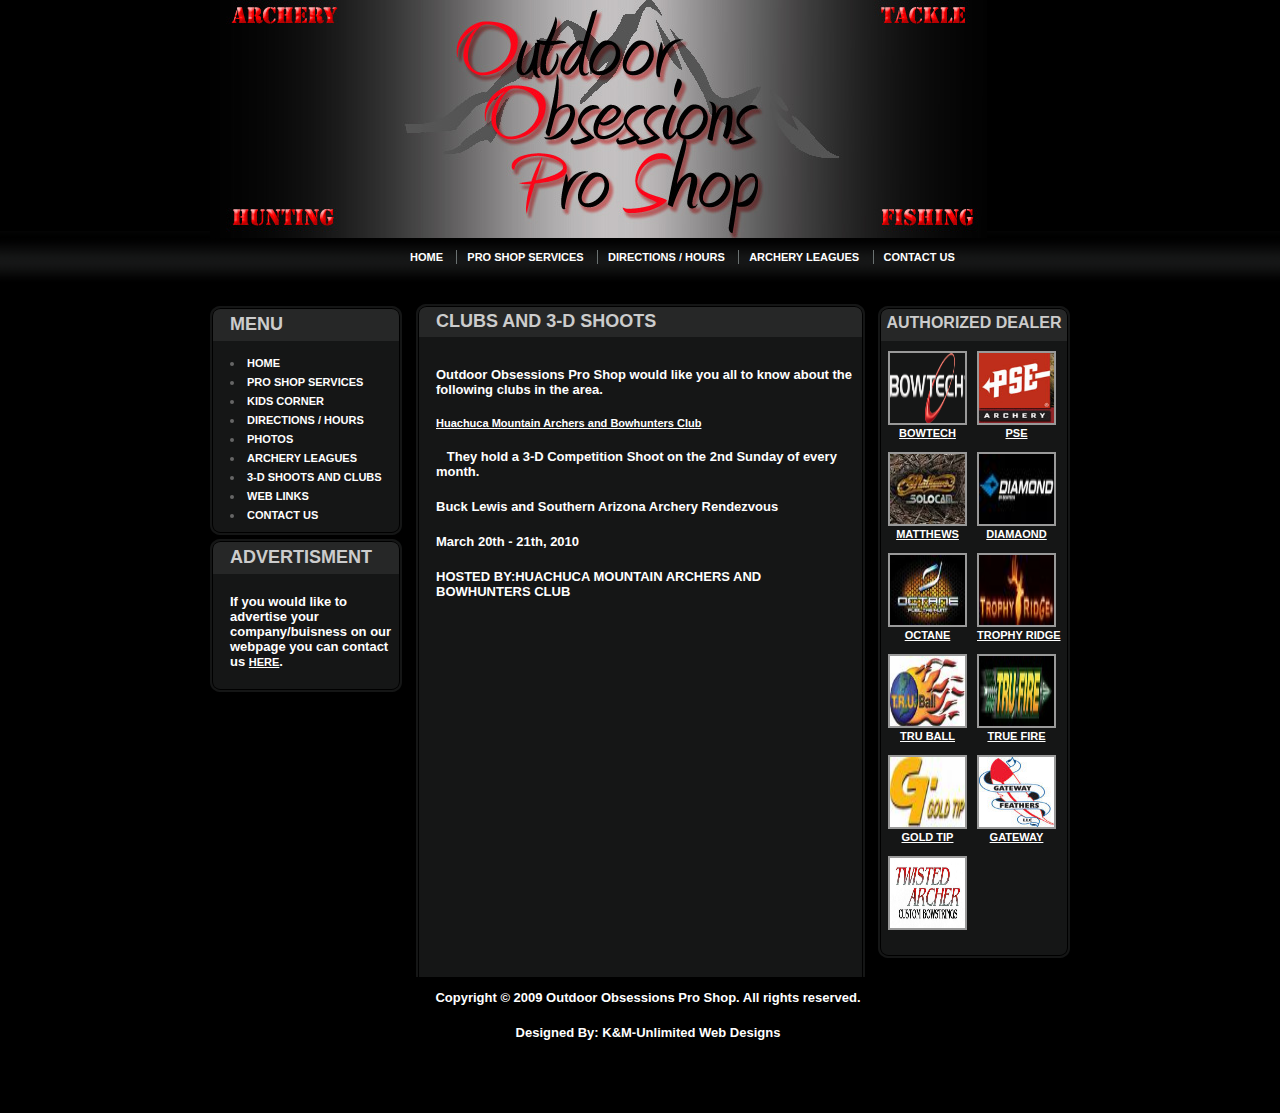
<file: 3dshoots.html>
<!DOCTYPE html PUBLIC "-//W3C//DTD XHTML 1.0 Transitional//EN" "http://www.w3.org/TR/xhtml1/DTD/xhtml1-transitional.dtd">

<html xmlns="http://www.w3.org/1999/xhtml">

<head>

<title>Outdoor Obsessions Pro Shop</title>

<link rel="shortcut icon" href="favicon.ico" />

<link type="image/gif" rel="icon" href="animated_favicon1.gif" />

<meta content="PSE, Bowtech, Matthews, Octane, Trophy Ridge, Bows, Sierra Vista, Arizona, AZ, Huachuca, Hunting, Fishing, Game Calls, Bait, Arrows, Feathers, Release Aids, Targets, Pro Shop, Pro Staff, Serving, Archery, 3D, Shoots, 3D Shoots, Sportman, Outdoors, " name="KEYWORDS" />

<meta content="Pro Shop for all Archery, Hunting, and Fishing needs." name="DESCRIPTION" />

<meta http-equiv="CONTENT-LANGUAGE" content="EN" />

<meta content="14 days" name="revisit-after" />

<meta content="http://websitesubmit.hypermart.net/" name="Generator" />

<meta content="all" name="robots" />

<meta content="Mathew McMillan" name="Author" />

<meta content="2009 copyright Outdoors Obsessions Pro Shop" name="Copyright" /><!-- MetaTags http://websitesubmit.hypermart.net/ --><!-- Pro Shop for all Archery, Hunting, and Fishing needs. -->

<meta http-equiv="Content-Type" content="text/html; charset=ISO-8859-1" />

<link type="text/css" rel="stylesheet" href="style.css" />

</head>

<body>

<div id="container">

<div id="header">

<ul>

<li><a href="index.html">Home</a> </li>

<li><a href="proshop.html">Pro Shop Services</a> </li>

<li><a href="directions.html">Directions / Hours</a> </li>

<li><a href="leagues.html">Archery Leagues</a> </li>

<li class="last"><a href="contact.html">Contact Us</a></li></ul></div>

<div id="content">

<div id="left">

<div class="menu">

<div class="menuheader">

<h3>Menu</h3></div>

<div class="menucontent">

<ul>

<li><a href="index.html">Home</a> </li>

<li><a href="proshop.html">Pro Shop Services</a> </li>

<li><a href="kidscorner.html">Kids Corner</a> </li>

<li><a href="directions.html">Directions / Hours</a> </li>

<li><a target="_blank" href="../../Gallery/">Photos</a> </li>

<li><a href="leagues.html">Archery Leagues</a> </li>

<li><a href="3dshoots.html">3-D Shoots and Clubs</a> </li>

<li><a href="weblinks.html">Web Links</a> </li>

<li><a href="contact.html">Contact Us</a></li></ul></div>

<div class="menufooter"></div></div>

<div class="menu">

<div class="menuheader">

<h3>Advertisment</h3></div>

<div class="menucontent">

<p>If you would like to advertise your company/buisness on our webpage you can&nbsp;contact us <a title="Email Advertisement" href="mailto:Webmaster@outdoorobsessions-proshop.com?subject=Advertisement&amp;body=I%20would%20like%20information%20on%20how%20to%20advertise%20my%20buisness%20on%20your%20website">HERE</a>.</p></div>

<div class="menufooter"></div></div></div>

<div id="right">

<div class="menu">

<div class="menuheader">

<h4>Authorized Dealer</h4></div>

<div class="menucontent">

<div class="member"><a target="_blank" href="http://www.bowtecharchery.com/"><img alt="member" src="images/bowtech.png" /></a> <span><a target="_blank" href="http://www.bowtecharchery.com/">Bowtech</a></span> </div>

<div class="member"><a target="_blank" href="http://www.pse-archery.com/"><img alt="member" src="images/pselogo.jpg" /></a> <span><a target="_blank" href="http://www.pse-archery.com/">PSE</a></span> </div>

<div class="member"><a target="_blank" href="http://mathewsinc.com/"><img alt="member" src="images/Matthews.jpg" /></a> <span><a target="_blank" href="http://mathewsinc.com/">Matthews</a></span> </div>

<div class="member"><a target="_blank" href="http://www.diamondarchery.com/"><img alt="member" src="images/diamond.jpg" /></a> <span><a target="_blank" href="http://www.diamondarchery.com/">Diamaond</a></span> </div>

<div class="member"><a target="_blank" href="http://www.fuelthehunt.com/"><img alt="member" src="images/octane.jpg" /></a> <span><a target="_blank" href="http://www.fuelthehunt.com/">Octane</a></span> </div>

<div class="member"><a target="_blank" href="http://www.trophyridge.com"><img alt="member" src="images/trophyridge.jpg" /></a> <span><a target="_blank" href="http://www.trophyridge.com">Trophy Ridge</a></span> </div>

<div class="member"><a target="_blank" href="http://www.truball.com/"><img alt="member" src="images/truball.jpg" /></a> <span><a target="_blank" href="http://www.truball.com/">Tru Ball</a></span> </div>

<div class="member"><a target="_blank" href="http://www.trufire.com/"><img alt="member" src="images/truefire.jpg" /></a> <span><a target="_blank" href="http://www.trufire.com/">True Fire</a></span> </div>

<div class="member"><a target="_blank" href="http://www.goldtip.com/"><img alt="member" src="images/goldtip.jpg" /></a> <span><a target="_blank" href="http://www.goldtip.com/">Gold Tip</a></span> </div>

<div class="member"><a target="_blank" href="http://www.gatewayfeathers.com/"><img alt="member" src="images/gatewayfeathers.jpg" /></a> <span><a target="_blank" href="http://www.gatewayfeathers.com/">Gateway</a></span> </div>

<div class="member"><img alt="member" src="images/twistedarcher.jpg" /></a> <span></span></div>

<div class="clear">
</div>
</div>

<div class="menufooter">
</div>
</div>
</div>

<div id="middle">

<div class="post">

<div class="postheader">

<h1>Clubs and 3-D Shoots</h1>
</div>

<div class="postcontent">

<p>Outdoor Obsessions Pro Shop&nbsp;would like you all to know about the following clubs in the area.</p>

<p><a title="Huachuca Mountain Archers and Bowhunters Club" target="_blank" href="http://www.huachuca-archers.com">Huachuca Mountain Archers and Bowhunters Club</a></p>

<p>&nbsp;&nbsp;&nbsp;They hold a 3-D Competition Shoot on the 2nd&nbsp;Sunday of every month.&nbsp;</p>

<p>Buck Lewis and Southern Arizona Archery Rendezvous</p>

<p>March 20th - 21th, 2010</p>

<p>HOSTED BY:HUACHUCA MOUNTAIN ARCHERS AND BOWHUNTERS CLUB </p>


</div>
</div>
</div>

<div id="footer">


<p>Copyright � 2009 Outdoor Obsessions Pro Shop. All rights reserved.</p>
<p>Designed By: K&amp;M-Unlimited Web&nbsp;Designs</p>
</div>
</div>
</div>

</body>

</html>
</file>
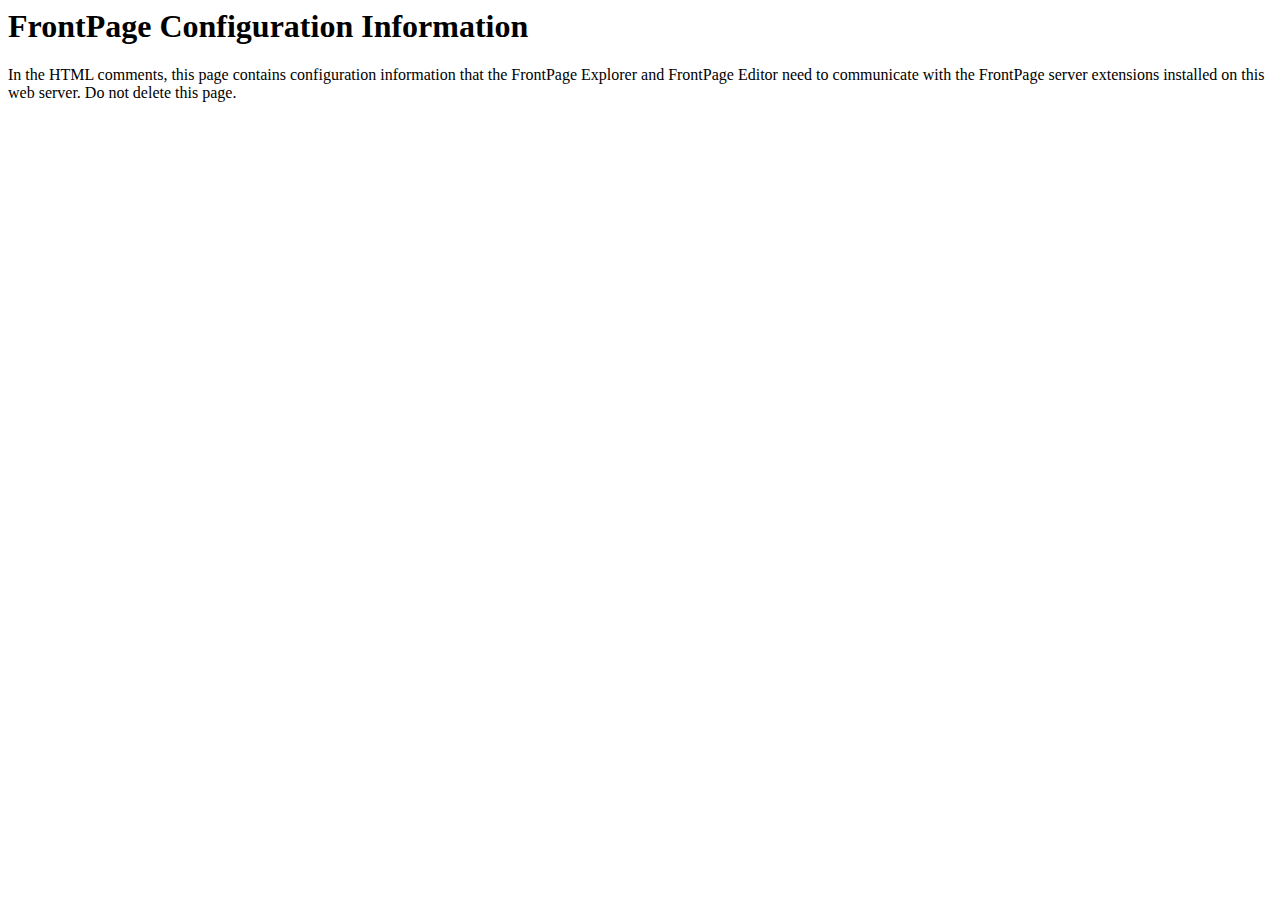
<file: _vti_inf.html>
<html>

<head>
<meta http-equiv="Content-Type"
content="text/html; charset=iso-8859-1">
<title> FrontPage Configuration Information </title>
</head>

<body>
<!-- _vti_inf.html version 0.100>
<!-- 
	This file contains important information used by the FrontPage client
	(the FrontPage Explorer and FrontPage Editor) to communicate with the
	FrontPage server extensions installed on this web server.

	The values below are automatically set by FrontPage at installation.  Normally, you do not need to modify these values, but in case
	you do, the parameters are as follows:

	'FPShtmlScriptUrl', 'FPAuthorScriptUrl', and 'FPAdminScriptUrl' specify
	the relative urls for the scripts that FrontPage uses for remote
	authoring.  These values should not be changed.

	'FPVersion' identifies the version of the FrontPage Server Extensions
	installed, and should not be changed.
--><!-- FrontPage Configuration Information
    FPVersion="5.0.2.4803"
    FPShtmlScriptUrl="_vti_bin/shtml.exe/_vti_rpc"
    FPAuthorScriptUrl="_vti_bin/_vti_aut/author.exe"
    FPAdminScriptUrl="_vti_bin/_vti_adm/admin.exe"
    TPScriptUrl="_vti_bin/owssvr.exe"
-->
<p><!--webbot bot="PurpleText"
preview="This page is placed into the root directory of your FrontPage web when FrontPage is installed.  It contains information used by the FrontPage client to communicate with the FrontPage server extensions installed on this web server.  You should not delete this file."
--></p>

<h1>FrontPage Configuration Information </h1>

<p>In the HTML comments, this page contains configuration
information that the FrontPage Explorer and FrontPage Editor need to
communicate with the FrontPage server extensions installed on
this web server. Do not delete this page.</p>
</body>
</html>
</file>
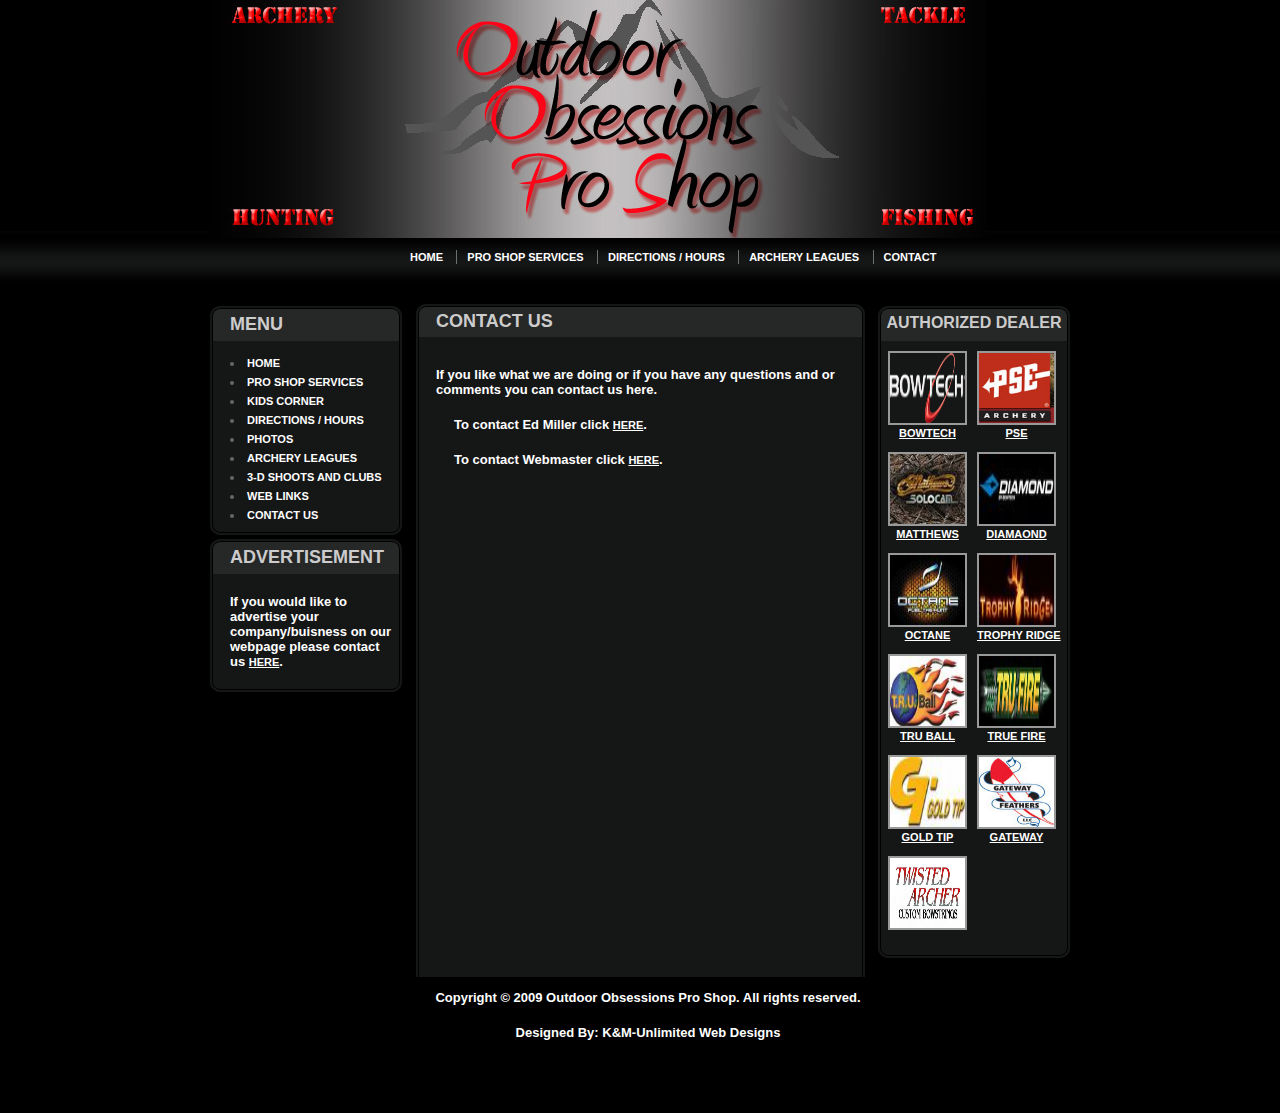
<file: contact.html>
<!DOCTYPE html PUBLIC "-//W3C//DTD XHTML 1.0 Transitional//EN" "http://www.w3.org/TR/xhtml1/DTD/xhtml1-transitional.dtd">

<html xmlns="http://www.w3.org/1999/xhtml">

<head>

<title>Outdoor Obsessions Pro Shop</title>

<link rel="shortcut icon" href="favicon.ico" />

<link type="image/gif" rel="icon" href="animated_favicon1.gif" />

<meta content="PSE, Bowtech, Matthews, Octane, Trophy Ridge, Bows, Sierra Vista, Arizona, AZ, Huachuca, Hunting, Fishing, Game Calls, Bait, Arrows, Feathers, Release Aids, Targets, Pro Shop, Pro Staff, Serving, Archery, 3D, Shoots, 3D Shoots, Sportman, Outdoors, " name="KEYWORDS" />

<meta content="Pro Shop for all Archery, Hunting, and Fishing needs." name="DESCRIPTION" />

<meta http-equiv="CONTENT-LANGUAGE" content="EN" />

<meta content="14 days" name="revisit-after" />

<meta content="http://websitesubmit.hypermart.net/" name="Generator" />

<meta content="all" name="robots" />

<meta content="Mathew McMillan" name="Author" />

<meta content="2009 copyright Outdoors Obsessions Pro Shop" name="Copyright" /><!-- MetaTags http://websitesubmit.hypermart.net/ --><!-- Pro Shop for all Archery, Hunting, and Fishing needs. -->

<meta http-equiv="Content-Type" content="text/html; charset=ISO-8859-1" />

<link type="text/css" rel="stylesheet" href="style.css" />

</head>

<body>

<div id="container">

<div id="header">

<ul>

<li><a href="index.html">Home</a> </li>

<li><a href="proshop.html">Pro Shop Services</a> </li>

<li><a href="directions.html">Directions / Hours</a> </li>

<li><a href="leagues.html">Archery Leagues</a> </li>

<li class="last"><a href="contact.html">Contact</a> </li></ul></div>

<div id="content">

<div id="left">

<div class="menu">

<div class="menuheader">

<h3>Menu</h3></div>

<div class="menucontent">

<ul>

<li><a href="index.html">Home</a> </li>

<li><a href="proshop.html">Pro Shop Services</a> </li>

<li><a href="kidscorner.html">Kids Corner</a> </li>

<li><a href="directions.html">Directions / Hours</a> </li>

<li><a target="_blank" href="../../Gallery/">Photos</a> </li>

<li><a href="leagues.html">Archery Leagues</a> </li>

<li><a href="3dshoots.html">3-D Shoots and Clubs</a> </li>

<li><a href="weblinks.html">Web Links</a> </li>

<li><a href="contact.html">Contact Us</a> </li></ul></div>

<div class="menufooter"></div></div>

<div class="menu">

<div class="menuheader">

<h3>Advertisement</h3></div>

<div class="menucontent">

<p>If you would like to advertise your company/buisness on our webpage please contact us <a title="" href="mailto:Advertisement?subject=Advertisement&amp;body=I%20would%20like%20information%20about%20advertising%20my%20company/buisness%20on%20your%20website.">HERE</a>.</a></div>

<div class="menufooter"></div></div></div>

<div id="right">

<div class="menu">

<div class="menuheader">

<h4>Authorized Dealer</h4></div>

<div class="menucontent">

<div class="member"><a target="_blank" href="http://www.bowtecharchery.com/"><img alt="member" src="images/bowtech.png" /></a> <span><a target="_blank" href="http://www.bowtecharchery.com/">Bowtech</a></span> </div>

<div class="member"><a target="_blank" href="http://www.pse-archery.com/"><img alt="member" src="images/pselogo.jpg" /></a> <span><a target="_blank" href="http://www.pse-archery.com/">PSE</a></span> </div>

<div class="member"><a target="_blank" href="http://mathewsinc.com/"><img alt="member" src="images/Matthews.jpg" /></a> <span><a target="_blank" href="http://mathewsinc.com/">Matthews</a></span> </div>

<div class="member"><a target="_blank" href="http://www.diamondarchery.com/"><img alt="member" src="images/diamond.jpg" /></a> <span><a target="_blank" href="http://www.diamondarchery.com/">Diamaond</a></span> </div>

<div class="member"><a target="_blank" href="http://www.fuelthehunt.com/"><img alt="member" src="images/octane.jpg" /></a> <span><a target="_blank" href="http://www.fuelthehunt.com/">Octane</a></span> </div>

<div class="member"><a target="_blank" href="http://www.trophyridge.com"><img alt="member" src="images/trophyridge.jpg" /></a> <span><a target="_blank" href="http://www.trophyridge.com">Trophy Ridge</a></span> </div>

<div class="member"><a target="_blank" href="http://www.truball.com/"><img alt="member" src="images/truball.jpg" /></a> <span><a target="_blank" href="http://www.truball.com/">Tru Ball</a></span> </div>

<div class="member"><a target="_blank" href="http://www.trufire.com/"><img alt="member" src="images/truefire.jpg" /></a> <span><a target="_blank" href="http://www.trufire.com/">True Fire</a></span> </div>

<div class="member"><a target="_blank" href="http://www.goldtip.com/"><img alt="member" src="images/goldtip.jpg" /></a> <span><a target="_blank" href="http://www.goldtip.com/">Gold Tip</a></span> </div>

<div class="member"><a target="_blank" href="http://www.gatewayfeathers.com/"><img alt="member" src="images/gatewayfeathers.jpg" /></a> <span><a target="_blank" href="http://www.gatewayfeathers.com/">Gateway</a></span> </div>

<div class="member"><img alt="member" src="images/twistedarcher.jpg" /></a> <span></span></div>

<div class="clear"></div></div>

<div class="menufooter"></div></div></div>

<div id="middle">

<div class="post">

<div class="postheader">

<h1>Contact Us</h1></div>

<div class="postcontent">

<p>If you like what we are doing or if you have any questions and or comments you can contact us here.</p>



<p>&nbsp;&nbsp;&nbsp;&nbsp; To contact Ed Miller click <a title="Contact Ed" href="mailto:ed.miller@outdoorobsessions-proshop.com?subject=Contact%20Us%20Page">HERE</a>.</p>

<p>&nbsp;&nbsp;&nbsp;&nbsp; To contact Webmaster click <a title="Webmaster" href="mailto:mathew_mcmillan@hotmail.com?subject=Contact%20Us%20Page">HERE</a>.</p>

<p>&nbsp;</p></div></div></div>

<div id="footer">

<p>Copyright � 2009 Outdoor Obsessions Pro Shop. All rights reserved.</p>
<p>Designed By: K&amp;M-Unlimited Web Designs</p>
</div>
</div>

<div></div>

<center></center></div>

</body>

</html>
</file>
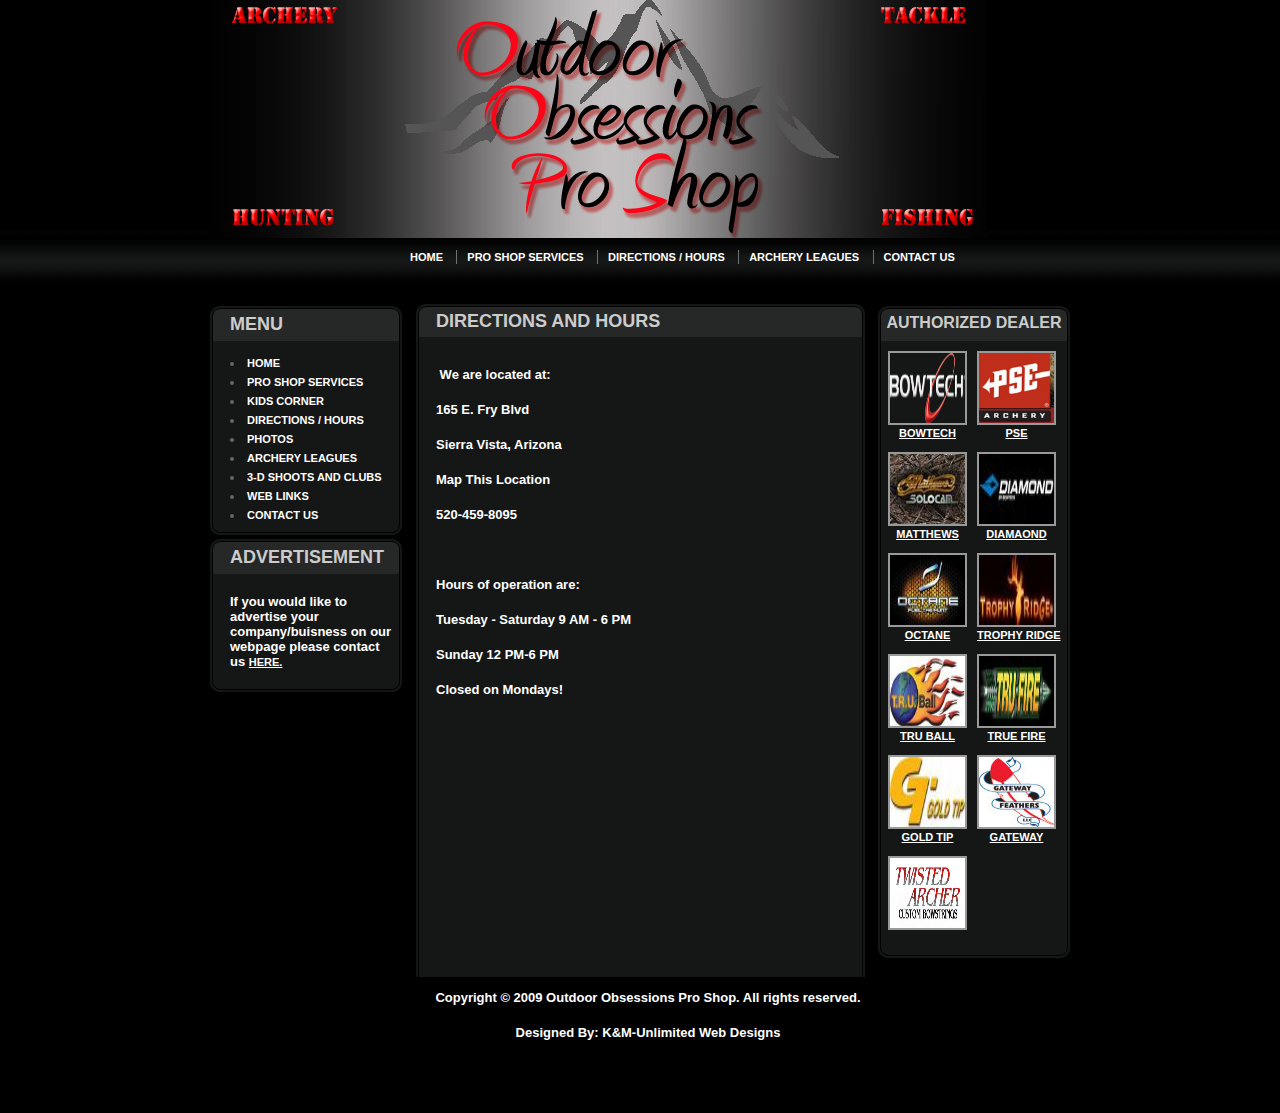
<file: directions.html>
<!DOCTYPE html PUBLIC "-//W3C//DTD XHTML 1.0 Transitional//EN" "http://www.w3.org/TR/xhtml1/DTD/xhtml1-transitional.dtd">
<html xmlns="http://www.w3.org/1999/xhtml">
<head><title>Outdoor Obsessions Pro Shop</title>
<link rel="shortcut icon" href="favicon.ico" />
<link type="image/gif" rel="icon" href="animated_favicon1.gif" />
<meta http-equiv="Content-Type" content="text/html; charset=ISO-8859-1" />
<meta content="PSE, Bowtech, Matthews, Octane, Trophy Ridge, Bows, Sierra Vista, Arizona, AZ, Huachuca, Hunting, Fishing, Game Calls, Bait, Arrows, Feathers, Release Aids, Targets, Pro Shop, Pro Staff, Serving, Archery, 3D, Shoots, 3D Shoots, Sportman, Outdoors, " name="KEYWORDS" /><meta content="Pro Shop for all Archery, Hunting, and Fishing needs." name="DESCRIPTION" />
<meta http-equiv="CONTENT-LANGUAGE" content="EN" />
<meta content="14 days" name="revisit-after" />
<meta content="http://websitesubmit.hypermart.net/" name="Generator" />
<meta content="all" name="robots" />
<meta content="Mathew McMillan" name="Author" />
<meta content="2009 copyright Outdoors Obsessions Pro Shop" name="Copyright" />
<!-- MetaTags http://websitesubmit.hypermart.net/ --><!-- Pro Shop for all Archery, Hunting, and Fishing needs. -->
<link type="text/css" rel="stylesheet" href="style.css" />
</head>
<body>
<div id="container">
<div id="header">
<ul>
<li><a href="index.html">Home</a> </li>
<li><a href="proshop.html">Pro Shop Services</a> </li>
<li><a href="directions.html">Directions / Hours</a> </li>
<li><a href="leagues.html">Archery Leagues</a> </li>
<li class="last"><a href="contact.html">Contact Us</a></li>
</ul>
</div>
<div id="content">
<div id="left">
<div class="menu">
<div class="menuheader">
<h3>Menu</h3>
</div>
<div class="menucontent">
<ul>
<li><a href="index.html">Home</a> </li>
<li><a href="proshop.html">Pro Shop Services</a> </li>
<li><a href="kidscorner.html">Kids Corner</a> </li>
<li><a href="directions.html">Directions / Hours</a> </li>
<li><a target="_blank" href="../../Gallery/">Photos</a> </li>
<li><a href="leagues.html">Archery Leagues</a> </li>
<li><a href="3dshoots.html">3-D Shoots and Clubs</a> </li>
<li><a href="weblinks.html">Web Links</a> </li>
<li><a href="contact.html">Contact Us</a></li>
</ul>
</div>
<div class="menufooter">
</div>
</div>
<div class="menu">
<div class="menuheader">
<h3>Advertisement</h3>
</div>
<div class="menucontent">
<p>If you would like to advertise your company/buisness on our webpage please contact us <a title="" href="mailto:webmaster@outdoorobsessions-proshop.com?subject=Advertisement&amp;body=I%20would%20like%20to%20advertise%20on%20your%20website.">HERE.</a></p>
</div>
<div class="menufooter">
</div>
</div>
</div>
<div id="right">
<div class="menu">
<div class="menuheader">
<h4>Authorized Dealer</h4>
</div>
<div class="menucontent">
<div class="member"><a target="_blank" href="http://www.bowtecharchery.com/"><img alt="member" src="images/bowtech.png" /></a> <span><a target="_blank" href="http://www.bowtecharchery.com/">Bowtech</a></span> </div>
<div class="member"><a target="_blank" href="http://www.pse-archery.com/"><img alt="member" src="images/pselogo.jpg" /></a> <span><a target="_blank" href="http://www.pse-archery.com/">PSE</a></span> </div>
<div class="member"><a target="_blank" href="http://mathewsinc.com/"><img alt="member" src="images/Matthews.jpg" /></a> <span><a target="_blank" href="http://mathewsinc.com/">Matthews</a></span> </div>
<div class="member"><a target="_blank" href="http://www.diamondarchery.com/"><img alt="member" src="images/diamond.jpg" /></a> <span><a target="_blank" href="http://www.diamondarchery.com/">Diamaond</a></span> </div>
<div class="member"><a target="_blank" href="http://www.fuelthehunt.com/"><img alt="member" src="images/octane.jpg" /></a> <span><a target="_blank" href="http://www.fuelthehunt.com/">Octane</a></span> </div>
<div class="member"><a target="_blank" href="http://www.trophyridge.com"><img alt="member" src="images/trophyridge.jpg" /></a> <span><a target="_blank" href="http://www.trophyridge.com">Trophy Ridge</a></span> </div>
<div class="member"><a target="_blank" href="http://www.truball.com/"><img alt="member" src="images/truball.jpg" /></a> <span><a target="_blank" href="http://www.truball.com/">Tru Ball</a></span> </div>
<div class="member"><a target="_blank" href="http://www.trufire.com/"><img alt="member" src="images/truefire.jpg" /></a> <span><a target="_blank" href="http://www.trufire.com/">True Fire</a></span> </div>
<div class="member"><a target="_blank" href="http://www.goldtip.com/"><img alt="member" src="images/goldtip.jpg" /></a> <span><a target="_blank" href="http://www.goldtip.com/">Gold Tip</a></span> </div>
<div class="member"><a target="_blank" href="http://www.gatewayfeathers.com/"><img alt="member" src="images/gatewayfeathers.jpg" /></a> <span><a target="_blank" href="http://www.gatewayfeathers.com/">Gateway</a></span> </div><div class="member"><img alt="member" src="images/twistedarcher.jpg" /></a> <span></span>
</div>
<div class="clear">
</div>
</div>
<div class="menufooter">
</div>
</div>
</div>
<div id="middle">
<div class="post">
<div class="postheader">
<h1>Directions and Hours</h1>
</div>
<div class="postcontent">
<p>&nbsp;We are located at:</p>
<p>165 E. Fry Blvd </p>
<p>Sierra Vista, Arizona</p>
<p>Map This Location</p>
<p>520-459-8095 </p>
<p>&nbsp;</p>
<p>Hours of operation are:</p>
<p>Tuesday - Saturday 9 AM - 6 PM</p>
<p>Sunday 12 PM-6 PM</p>
<p>Closed on Mondays!</p>
<p>&nbsp;</p>
</div></div>
</div>
<div id="footer">
<p>Copyright � 2009 Outdoor Obsessions Pro Shop. All rights reserved.</p>
<p> Designed By: K&amp;M-Unlimited Web Designs</p> 
</div>
</div>
</div>
</body>
</html>
</file>
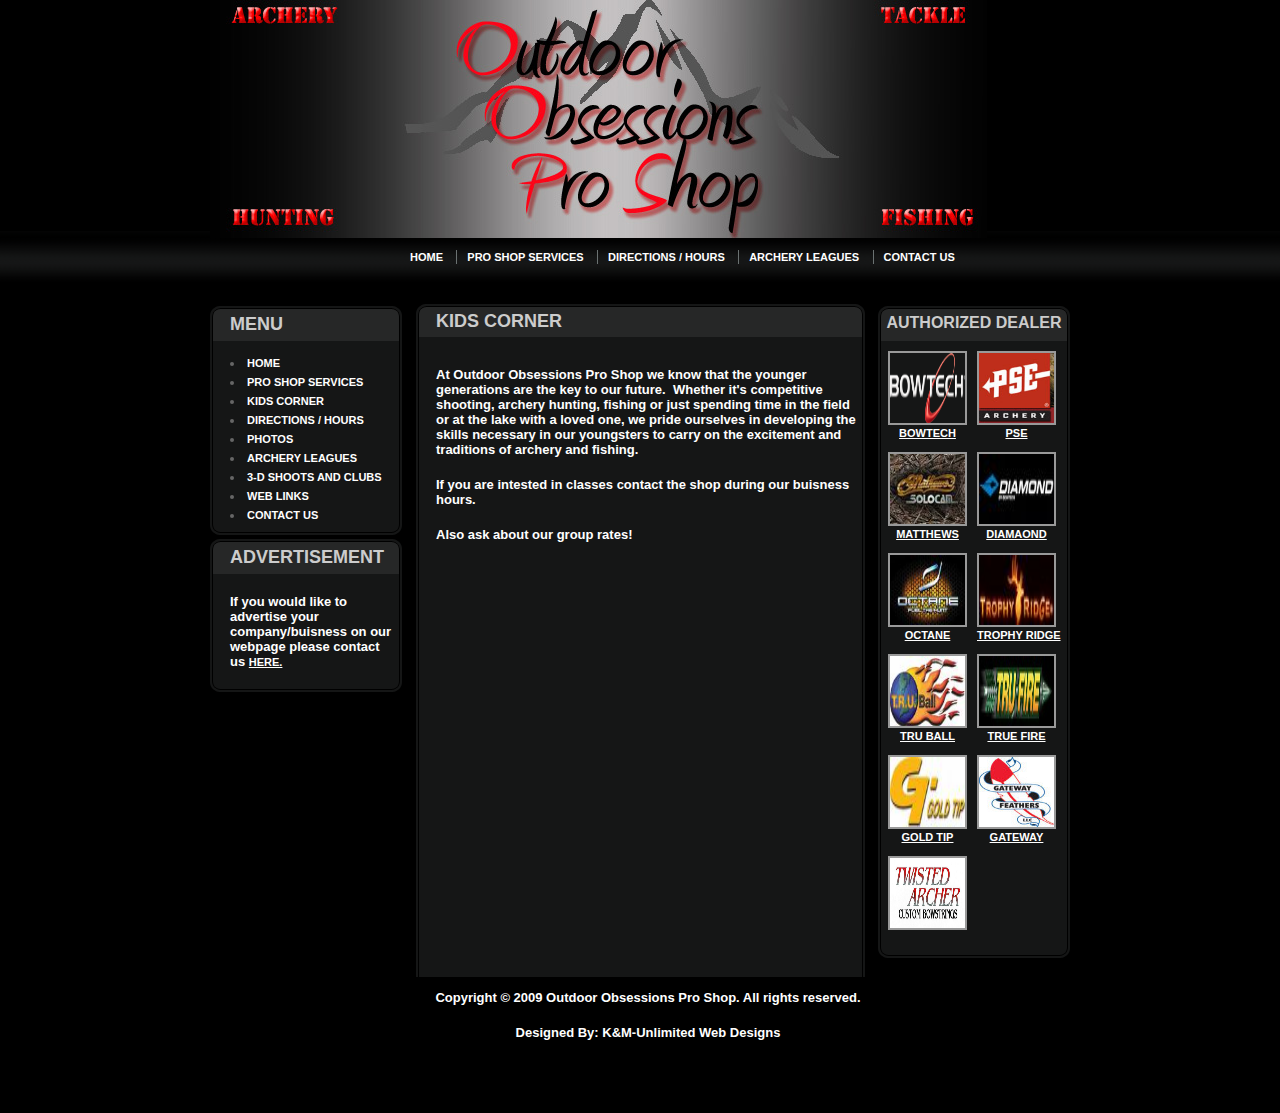
<file: kidscorner.html>
<!DOCTYPE html PUBLIC "-//W3C//DTD XHTML 1.0 Transitional//EN" "http://www.w3.org/TR/xhtml1/DTD/xhtml1-transitional.dtd"><html xmlns="http://www.w3.org/1999/xhtml"><head><title>Outdoor Obsessions Pro Shop</title><link rel="shortcut icon" href="favicon.ico" /><link type="image/gif" rel="icon" href="animated_favicon1.gif" /><meta http-equiv="Content-Type" content="text/html; charset=ISO-8859-1" /><meta content="PSE, Bowtech, Matthews, Octane, Trophy Ridge, Bows, Sierra Vista, Arizona, AZ, Huachuca, Hunting, Fishing, Game Calls, Bait, Arrows, Feathers, Release Aids, Targets, Pro Shop, Pro Staff, Serving, Archery, 3D, Shoots, 3D Shoots, Sportman, Outdoors, " name="KEYWORDS" /><meta content="Pro Shop for all Archery, Hunting, and Fishing needs." name="DESCRIPTION" /><meta http-equiv="CONTENT-LANGUAGE" content="EN" /><meta content="14 days" name="revisit-after" /><meta content="http://websitesubmit.hypermart.net/" name="Generator" /><meta content="all" name="robots" /><meta content="Mathew McMillan" name="Author" /><meta content="2009 copyright Outdoors Obsessions Pro Shop" name="Copyright" /><!-- MetaTags http://websitesubmit.hypermart.net/ --><!-- Pro Shop for all Archery, Hunting, and Fishing needs. --><link type="text/css" rel="stylesheet" href="style.css" /></head><body><div id="container"><div id="header"><ul><li><a href="index.html">Home</a> </li><li><a href="proshop.html">Pro Shop Services</a> </li><li><a href="directions.html">Directions / Hours</a> </li><li><a href="leagues.html">Archery Leagues</a> </li><li class="last"><a href="contact.html">Contact Us</a></li></ul></div><div id="content"><div id="left"><div class="menu"><div class="menuheader"><h3>Menu</h3></div><div class="menucontent"><ul><li><a href="index.html">Home</a> </li><li><a href="proshop.html">Pro Shop Services</a> </li><li><a href="kidscorner.html">Kids Corner</a> </li><li><a href="directions.html">Directions / Hours</a> </li><li><a target="_blank" href="../../Gallery/">Photos</a> </li><li><a href="leagues.html">Archery Leagues</a> </li><li><a href="3dshoots.html">3-D Shoots and Clubs</a> </li><li><a href="weblinks.html">Web Links</a> </li><li><a href="contact.html">Contact Us</a></li></ul></div><div class="menufooter"></div></div><div class="menu"><div class="menuheader"><h3>Advertisement</h3></div><div class="menucontent"><p>If you would like to advertise your company/buisness on our webpage please contact us <a title="" href="mailto:webmaster@outdoorobsessions-proshop.com?subject=Advertisement&amp;body=I%20would%20like%20to%20advertise%20on%20your%20website.">HERE.</a></p></div><div class="menufooter"></div></div></div><div id="right"><div class="menu"><div class="menuheader"><h4>Authorized Dealer</h4></div><div class="menucontent"><div class="member"><a target="_blank" href="http://www.bowtecharchery.com/"><img alt="member" src="images/bowtech.png" /></a> <span><a target="_blank" href="http://www.bowtecharchery.com/">Bowtech</a></span> </div><div class="member"><a target="_blank" href="http://www.pse-archery.com/"><img alt="member" src="images/pselogo.jpg" /></a> <span><a target="_blank" href="http://www.pse-archery.com/">PSE</a></span> </div><div class="member"><a target="_blank" href="http://mathewsinc.com/"><img alt="member" src="images/Matthews.jpg" /></a> <span><a target="_blank" href="http://mathewsinc.com/">Matthews</a></span> </div><div class="member"><a target="_blank" href="http://www.diamondarchery.com/"><img alt="member" src="images/diamond.jpg" /></a> <span><a target="_blank" href="http://www.diamondarchery.com/">Diamaond</a></span> </div><div class="member"><a target="_blank" href="http://www.fuelthehunt.com/"><img alt="member" src="images/octane.jpg" /></a> <span><a target="_blank" href="http://www.fuelthehunt.com/">Octane</a></span> </div><div class="member"><a target="_blank" href="http://www.trophyridge.com"><img alt="member" src="images/trophyridge.jpg" /></a> <span><a target="_blank" href="http://www.trophyridge.com">Trophy Ridge</a></span> </div><div class="member"><a target="_blank" href="http://www.truball.com/"><img alt="member" src="images/truball.jpg" /></a> <span><a target="_blank" href="http://www.truball.com/">Tru Ball</a></span> </div><div class="member"><a target="_blank" href="http://www.trufire.com/"><img alt="member" src="images/truefire.jpg" /></a> <span><a target="_blank" href="http://www.trufire.com/">True Fire</a></span> </div><div class="member"><a target="_blank" href="http://www.goldtip.com/"><img alt="member" src="images/goldtip.jpg" /></a> <span><a target="_blank" href="http://www.goldtip.com/">Gold Tip</a></span> </div><div class="member"><a target="_blank" href="http://www.gatewayfeathers.com/"><img alt="member" src="images/gatewayfeathers.jpg" /></a> <span><a target="_blank" href="http://www.gatewayfeathers.com/">Gateway</a></span> </div><div class="member"><img alt="member" src="images/twistedarcher.jpg" /></a> <span></span></div><div class="clear"></div></div><div class="menufooter"></div></div></div><div id="middle"><div class="post"><div class="postheader"><h1>Kids Corner</h1></div><div class="postcontent"><p>At Outdoor Obsessions Pro Shop we know that the younger generations are the key to our future.&nbsp; Whether it's competitive shooting, archery hunting, fishing or just spending time in the field or at the lake with a loved one, we pride ourselves in developing the skills necessary in our youngsters to carry on the excitement and traditions of archery and fishing.</p><p>If you are intested in classes contact the shop during our buisness hours.</p><p>Also ask about our group rates!</p>
</div>
</div>
</div><div id="footer"><p>Copyright � 2009 Outdoor Obsessions Pro Shop. All rights reserved.</p>
<p>Designed By: K&amp;M-Unlimited Web&nbsp;Designs</p>

</div></div></div></body></html>
</file>
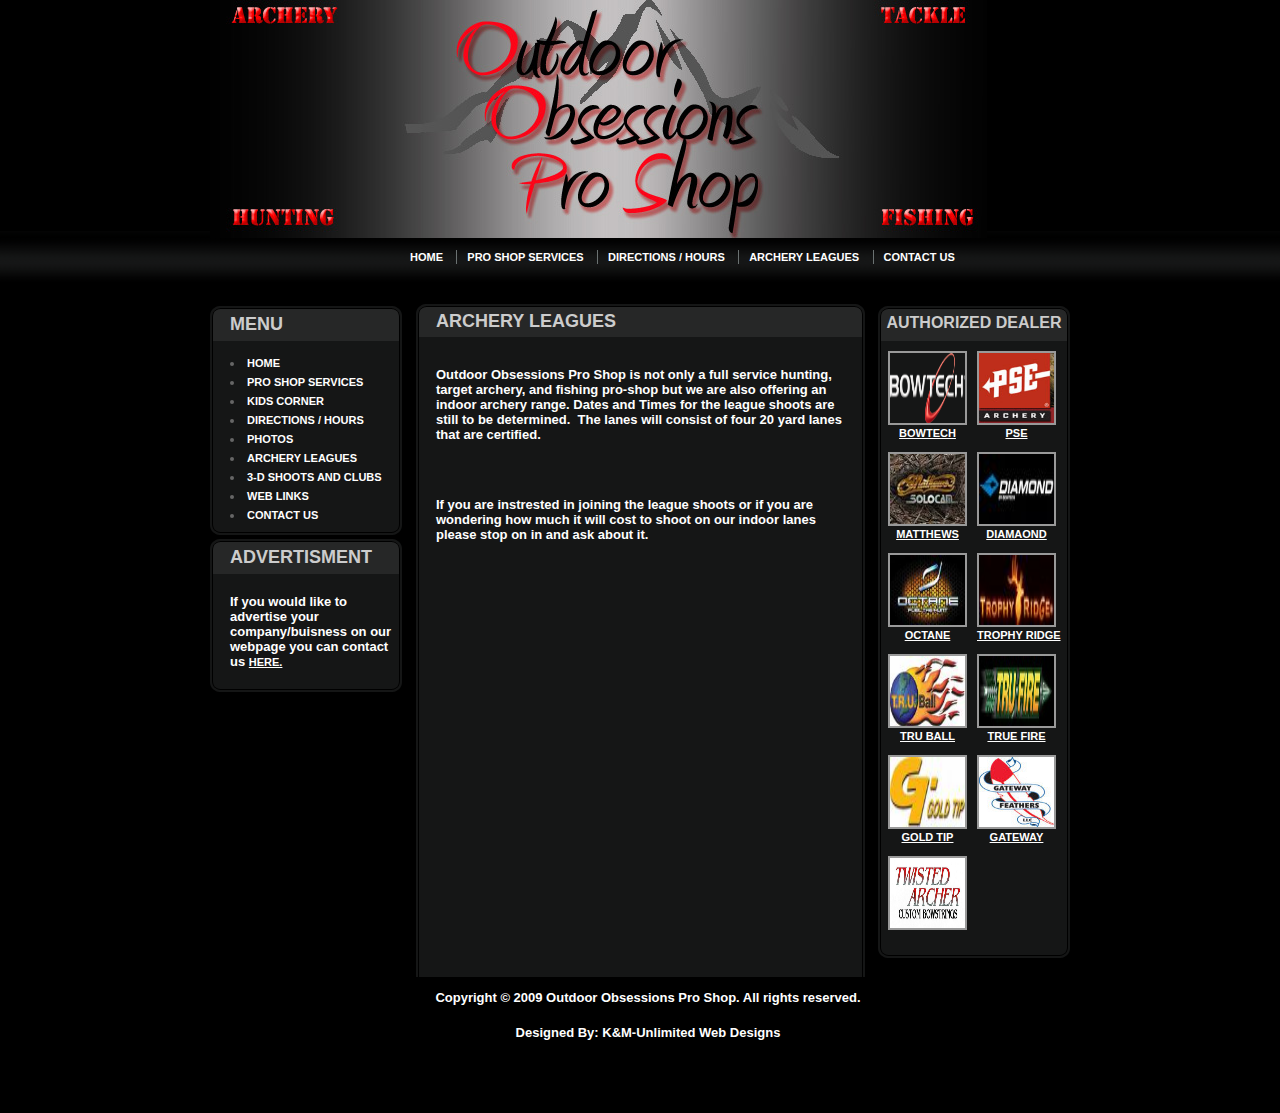
<file: leagues.html>
<!DOCTYPE html PUBLIC "-//W3C//DTD XHTML 1.0 Transitional//EN" "http://www.w3.org/TR/xhtml1/DTD/xhtml1-transitional.dtd">

<html xmlns="http://www.w3.org/1999/xhtml">

<head>

<title>Outdoor Obsessions Pro Shop</title>

<link rel="shortcut icon" href="favicon.ico" />

<link type="image/gif" rel="icon" href="animated_favicon1.gif" />

<meta content="PSE, Bowtech, Matthews, Octane, Trophy Ridge, Bows, Sierra Vista, Arizona, AZ, Huachuca, Hunting, Fishing, Game Calls, Bait, Arrows, Feathers, Release Aids, Targets, Pro Shop, Pro Staff, Serving, Archery, 3D, Shoots, 3D Shoots, Sportman, Outdoors, " name="KEYWORDS" />

<meta content="Pro Shop for all Archery, Hunting, and Fishing needs." name="DESCRIPTION" />

<meta http-equiv="CONTENT-LANGUAGE" content="EN" />

<meta content="14 days" name="revisit-after" />

<meta content="http://websitesubmit.hypermart.net/" name="Generator" />

<meta content="all" name="robots" />

<meta content="Mathew McMillan" name="Author" />

<meta content="2009 copyright Outdoors Obsessions Pro Shop" name="Copyright" /><!-- MetaTags http://websitesubmit.hypermart.net/ --><!-- Pro Shop for all Archery, Hunting, and Fishing needs. -->

<meta http-equiv="Content-Type" content="text/html; charset=ISO-8859-1" />

<link type="text/css" rel="stylesheet" href="style.css" />

</head>

<body>

<div id="container">

<div id="header">

<ul>

<li><a href="index.html">Home</a> </li>

<li><a href="proshop.html">Pro Shop Services</a> </li>

<li><a href="directions.html">Directions / Hours</a> </li>

<li><a href="leagues.html">Archery Leagues</a> </li>

<li class="last"><a href="contact.html">Contact Us</a></li></ul></div>

<div id="content">

<div id="left">

<div class="menu">

<div class="menuheader">

<h3>Menu</h3></div>

<div class="menucontent">

<ul>

<li><a href="index.html">Home</a> </li>

<li><a href="proshop.html">Pro Shop Services</a> </li>

<li><a href="kidscorner.html">Kids Corner</a> </li>

<li><a href="directions.html">Directions / Hours</a> </li>

<li><a target="_blank" href="../../Gallery/">Photos</a> </li>

<li><a href="leagues.html">Archery Leagues</a> </li>

<li><a href="3dshoots.html">3-D Shoots and Clubs</a> </li>

<li><a href="weblinks.html">Web Links</a> </li>

<li><a href="contact.html">Contact Us</a></li></ul></div>

<div class="menufooter"></div></div>

<div class="menu">

<div class="menuheader">

<h3>Advertisment</h3></div>

<div class="menucontent">

<p></a>If you would like to advertise your company/buisness on our webpage you can contact us <a title="" href="mailto:webmaster@outdoorobsessions.com?subject=Advertisement%20&amp;body=I%20would%20like%20information%20about%20advertisement%20on%20your%20website.">HERE.</a></div>

<div class="menufooter"></div></div></div>

<div id="right">

<div class="menu">

<div class="menuheader">

<h4>Authorized Dealer</h4></div>

<div class="menucontent">

<div class="member"><a target="_blank" href="http://www.bowtecharchery.com/"><img alt="member" src="images/bowtech.png" /></a> <span><a target="_blank" href="http://www.bowtecharchery.com/">Bowtech</a></span> </div>

<div class="member"><a target="_blank" href="http://www.pse-archery.com/"><img alt="member" src="images/pselogo.jpg" /></a> <span><a target="_blank" href="http://www.pse-archery.com/">PSE</a></span> </div>

<div class="member"><a target="_blank" href="http://mathewsinc.com/"><img alt="member" src="images/Matthews.jpg" /></a> <span><a target="_blank" href="http://mathewsinc.com/">Matthews</a></span> </div>

<div class="member"><a target="_blank" href="http://www.diamondarchery.com/"><img alt="member" src="images/diamond.jpg" /></a> <span><a target="_blank" href="http://www.diamondarchery.com/">Diamaond</a></span> </div>

<div class="member"><a target="_blank" href="http://www.fuelthehunt.com/"><img alt="member" src="images/octane.jpg" /></a> <span><a target="_blank" href="http://www.fuelthehunt.com/">Octane</a></span> </div>

<div class="member"><a target="_blank" href="http://www.trophyridge.com"><img alt="member" src="images/trophyridge.jpg" /></a> <span><a target="_blank" href="http://www.trophyridge.com">Trophy Ridge</a></span> </div>

<div class="member"><a target="_blank" href="http://www.truball.com/"><img alt="member" src="images/truball.jpg" /></a> <span><a target="_blank" href="http://www.truball.com/">Tru Ball</a></span> </div>

<div class="member"><a target="_blank" href="http://www.trufire.com/"><img alt="member" src="images/truefire.jpg" /></a> <span><a target="_blank" href="http://www.trufire.com/">True Fire</a></span> </div>

<div class="member"><a target="_blank" href="http://www.goldtip.com/"><img alt="member" src="images/goldtip.jpg" /></a> <span><a target="_blank" href="http://www.goldtip.com/">Gold Tip</a></span> </div>

<div class="member"><a target="_blank" href="http://www.gatewayfeathers.com/"><img alt="member" src="images/gatewayfeathers.jpg" /></a> <span><a target="_blank" href="http://www.gatewayfeathers.com/">Gateway</a></span> </div>

<div class="member"><img alt="member" src="images/twistedarcher.jpg" /></a> <span></span></div>

<div class="clear"></div></div>

<div class="menufooter"></div></div></div>

<div id="middle">

<div class="post">

<div class="postheader">

<h1>Archery Leagues</h1></div>

<div class="postcontent">

<p>Outdoor Obsessions Pro Shop is not only a full service hunting, target archery, and fishing pro-shop but we are also offering an indoor archery range. Dates and Times for the league shoots are still to be determined.&nbsp; The lanes will consist of four&nbsp;20 yard lanes that are certified.</p>

<p>&nbsp;</p>

<p>If you are instrested in joining the league shoots or if you are wondering how much it will cost to shoot on our indoor lanes please stop on in and ask about it.</p>

</div>
</div>
</div>

<div id="footer">

<p>Copyright � 2009 Outdoor Obsessions Pro Shop. All rights reserved.</p>
<p>Designed By: K&amp;M-Unlimited Web Designs</p>
</div>
</div>
</div>

</body>

</html>
</file>
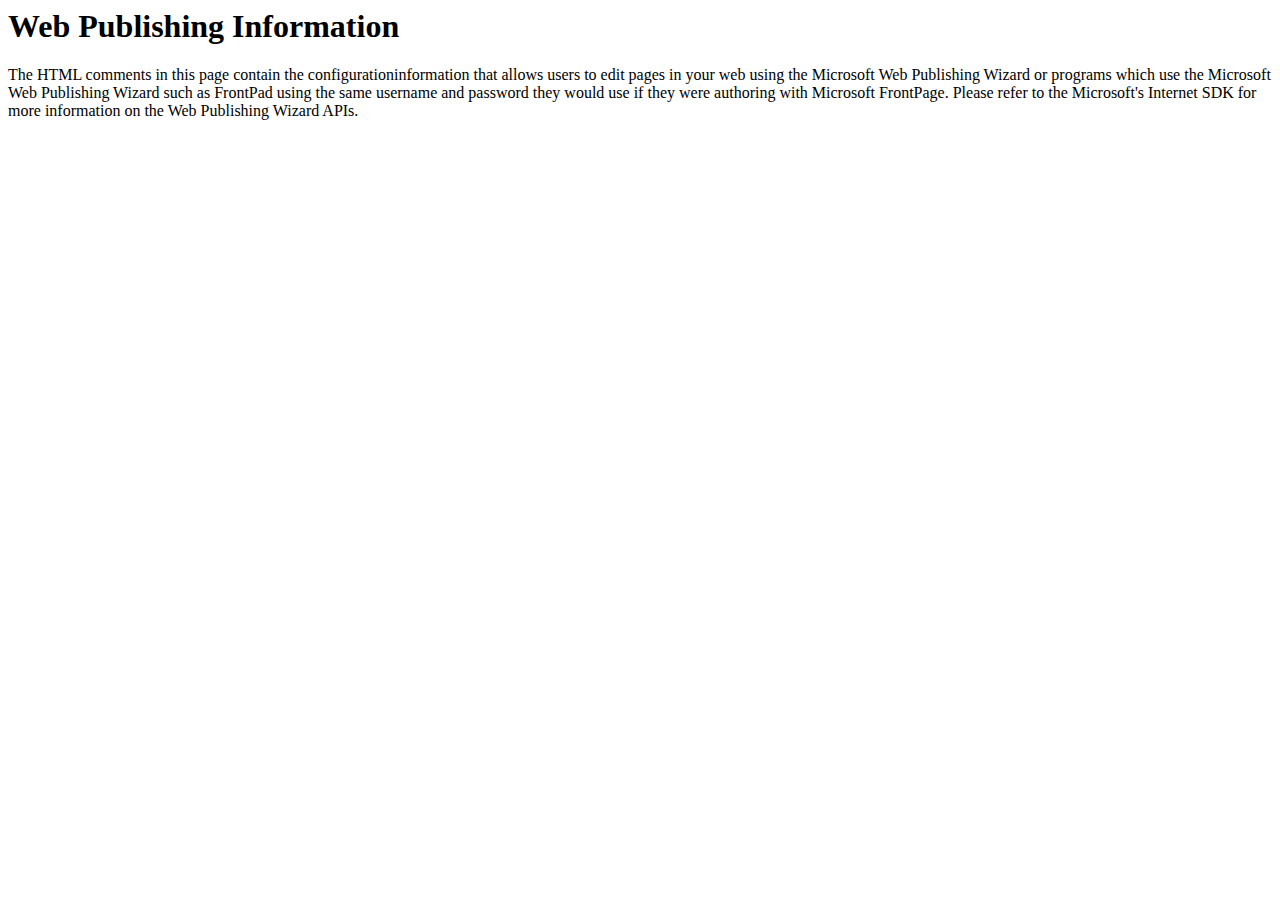
<file: postinfo.html>
<html>

<head>
<meta http-equiv="Content-Type"
content="text/html; charset=iso-8859-1">
<title> Web Posting Information </title>
</head>

<body>
<!-- postinfo.html version 0.100>
<!-- 
	This file allows users to post files to their web with the Web Publishing Wizard or FrontPad, using the same username and password they would
	use if they were authoring with the FrontPage Explorer and Editor.

	The values below are automatically set by FrontPage at installation
	time.  Normally, you do not need to modify these values, but in case
	you do, the parameters are as follows:

	'BaseURL' is the URL for your web server.
	
	'DefaultPage' is the name of the default (home) page name 
	for your web.

	'XferType' specifies that the FrontPage server extensions have been
	installed on this web.  This value should not be changed.

	'FPShtmlScriptUrl', 'FPAuthorScriptUrl', and 'FPAdminScriptUrl' specify
	the relative urls for the scripts that FrontPage uses for remote
	authoring.  These values should not be changed.

	'version' identifies the version of the format of this file, and
	should not be changed.
--><!-- WebPost 
    version="0.100"
    BaseUrl="http://outdoorobsessions-proshop.com"
    XferType="FrontPage"
    DefaultPage="index.htm"
    FPShtmlScriptUrl="_vti_bin/shtml.exe/_vti_rpc"
    FPAuthorScriptUrl="_vti_bin/_vti_aut/author.exe"
    FPAdminScriptUrl="_vti_bin/_vti_adm/admin.exe"
-->
<p><!--webbot bot="PurpleText"
preview="This page is created in the root directory of your FrontPage web when FrontPage is installed.  It contains information that allows users to edit pages in your web using the Microsoft Web Publishing Wizard or programs which use the Microsoft Web Publishing Wizard such as FrontPad using the same username and password they would use if they were authoring with Microsoft FrontPage. If you do not want to allow users to edit files on this web using tools other than Microsoft FrontPage, you can delete this file."
--></p>

<h1>Web Publishing Information </h1>

<p>The HTML comments in this page contain the configurationinformation
that allows users to edit pages in your web using the Microsoft
Web Publishing Wizard or programs which use the Microsoft Web
Publishing Wizard such as FrontPad using the same username and
password they would use if they were authoring with Microsoft
FrontPage. Please refer to the Microsoft's Internet SDK for more
information on the Web Publishing Wizard APIs. </p>
</body>
</html>
</file>
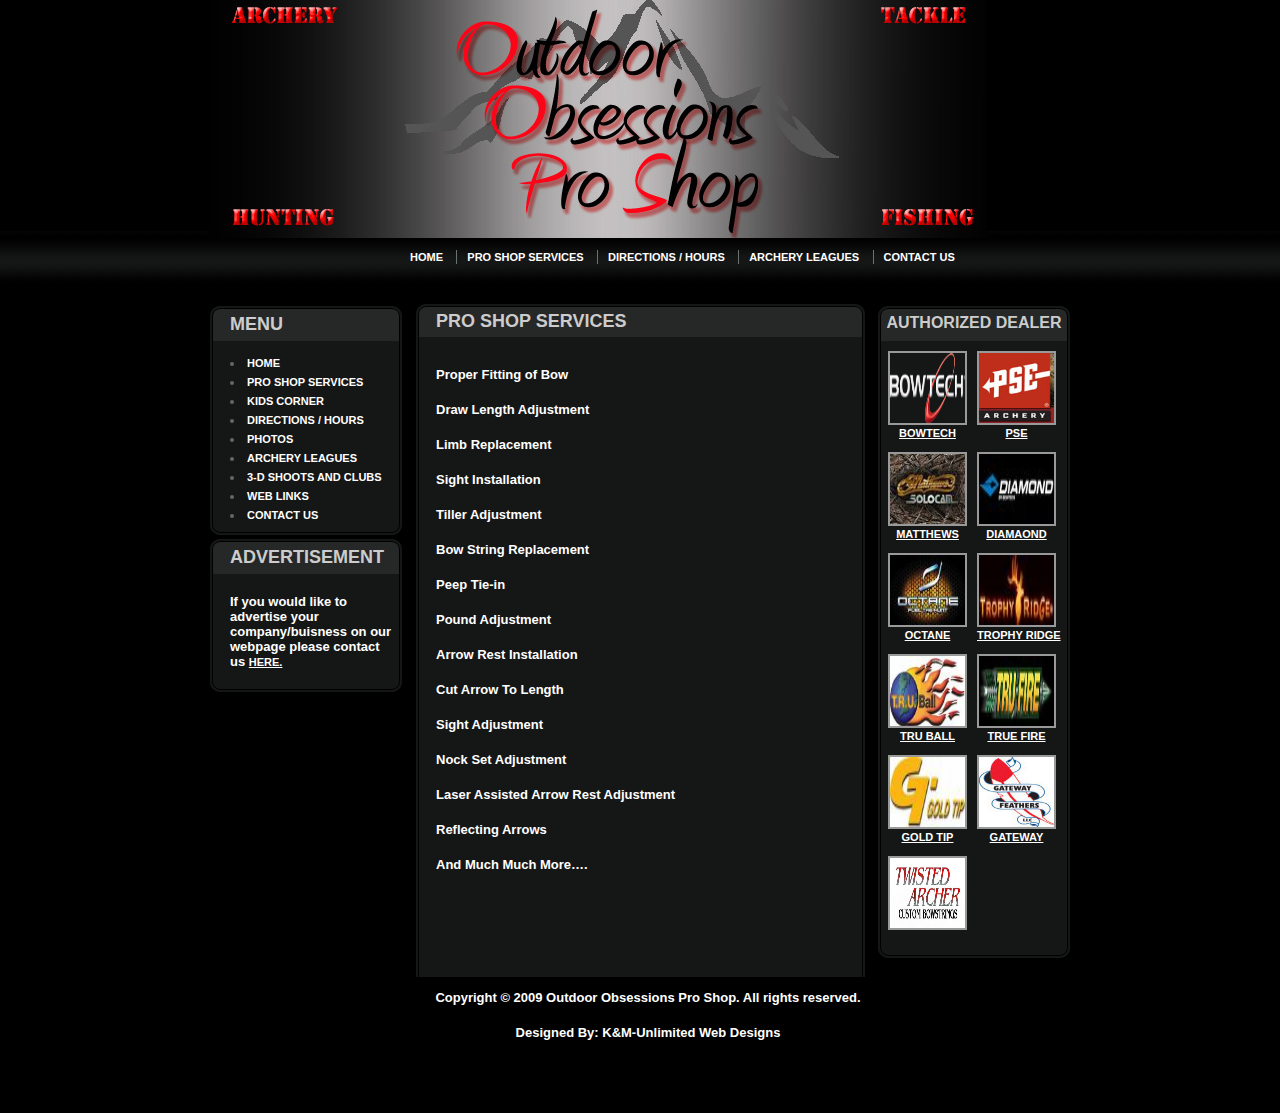
<file: proshop.html>
<!DOCTYPE html PUBLIC "-//W3C//DTD XHTML 1.0 Transitional//EN" "http://www.w3.org/TR/xhtml1/DTD/xhtml1-transitional.dtd"><html xmlns="http://www.w3.org/1999/xhtml">




<head><title>Outdoor Obsessions Pro Shop</title>
<link rel="shortcut icon" href="favicon.ico" />
<link type="image/gif" rel="icon" href="animated_favicon1.gif" />
<meta content="PSE, Bowtech, Matthews, Octane, Trophy Ridge, Bows, Sierra Vista, Arizona, AZ, Huachuca, Hunting, Fishing, Game Calls, Bait, Arrows, Feathers, Release Aids, Targets, Pro Shop, Pro Staff, Serving, Archery, 3D, Shoots, 3D Shoots, Sportman, Outdoors, " name="KEYWORDS" /><meta content="Pro Shop for all Archery, Hunting, and Fishing needs." name="DESCRIPTION" />
<meta http-equiv="CONTENT-LANGUAGE" content="EN" />
<meta content="14 days" name="revisit-after" /><meta content="http://websitesubmit.hypermart.net/" name="Generator" />
<meta content="all" name="robots" /><meta content="Mathew McMillan" name="Author" />
<meta content="2009 copyright Outdoors Obsessions Pro Shop" name="Copyright" />


<!-- MetaTags http://websitesubmit.hypermart.net/ -->
<!-- Pro Shop for all Archery, Hunting, and Fishing needs. -->
<meta http-equiv="Content-Type" content="text/html; charset=ISO-8859-1" />
<link type="text/css" rel="stylesheet" href="style.css" />

</head>

<body>

<div id="container">

<div id="header">
<ul>
<li><a href="index.html">Home</a> </li>
<li><a href="proshop.html">Pro Shop Services</a> </li>
<li><a href="directions.html">Directions / Hours</a> </li>
<li><a href="leagues.html">Archery Leagues</a> </li>
<li class="last"><a href="contact.html">Contact Us</a></li>
</ul>
</div>
<div id="content">
<div id="left">
<div class="menu">
<div class="menuheader">
<h3>Menu</h3>
</div>
<div class="menucontent">
<ul>
<li><a href="index.html">Home</a> </li>
<li><a href="proshop.html">Pro Shop Services</a> </li>
<li><a href="kidscorner.html">Kids Corner</a> </li>
<li><a href="directions.html">Directions / Hours</a> </li>
<li><a target="_blank" href="../../Gallery/">Photos</a> </li>
<li><a href="leagues.html">Archery Leagues</a> </li>
<li><a href="3dshoots.html">3-D Shoots and Clubs</a> </li>
<li><a href="weblinks.html">Web Links</a> </li><li><a href="contact.html">Contact Us</a></li>
</ul>
</div>
<div class="menufooter">
</div>
</div>
<div class="menu">
<div class="menuheader">
<h3>Advertisement</h3>
</div>
<div class="menucontent">
<p>If you would like to advertise your company/buisness on our webpage please contact us <a title="" href="mailto:webmaster@outdoorobsessions-proshop.com?subject=Advertisement&amp;body=I%20would%20like%20information%20on%20how%20to%20advertise%20my%20buisness/company%20on%20your%20website.">HERE.</a>
</p>

</div>

<div class="menufooter">
</div>
</div>
</div>
<div id="right">
<div class="menu"><div class="menuheader"><h4>Authorized Dealer</h4></div><div class="menucontent">
<div class="member"><a target="_blank" href="http://www.bowtecharchery.com/"><img alt="member" src="images/bowtech.png" /></a> <span><a target="_blank" href="http://www.bowtecharchery.com/">Bowtech</a></span> </div>

<div class="member"><a target="_blank" href="http://www.pse-archery.com/"><img alt="member" src="images/pselogo.jpg" /></a> <span><a target="_blank" href="http://www.pse-archery.com/">PSE</a></span> </div>

<div class="member"><a target="_blank" href="http://mathewsinc.com/"><img alt="member" src="images/Matthews.jpg" /></a> <span><a target="_blank" href="http://mathewsinc.com/">Matthews</a></span> </div>

<div class="member"><a target="_blank" href="http://www.diamondarchery.com/"><img alt="member" src="images/diamond.jpg" /></a> <span><a target="_blank" href="http://www.diamondarchery.com/">Diamaond</a></span> </div>

<div class="member"><a target="_blank" href="http://www.fuelthehunt.com/"><img alt="member" src="images/octane.jpg" /></a> <span><a target="_blank" href="http://www.fuelthehunt.com/">Octane</a></span> </div>

<div class="member"><a target="_blank" href="http://www.trophyridge.com"><img alt="member" src="images/trophyridge.jpg" /></a> <span><a target="_blank" href="http://www.trophyridge.com">Trophy Ridge</a></span> </div>

<div class="member"><a target="_blank" href="http://www.truball.com/"><img alt="member" src="images/truball.jpg" /></a> <span><a target="_blank" href="http://www.truball.com/">Tru Ball</a></span> </div>

<div class="member"><a target="_blank" href="http://www.trufire.com/"><img alt="member" src="images/truefire.jpg" /></a> <span><a target="_blank" href="http://www.trufire.com/">True Fire</a></span> </div>

<div class="member"><a target="_blank" href="http://www.goldtip.com/"><img alt="member" src="images/goldtip.jpg" /></a> <span><a target="_blank" href="http://www.goldtip.com/">Gold Tip</a></span> </div>

<div class="member"><a target="_blank" href="http://www.gatewayfeathers.com/"><img alt="member" src="images/gatewayfeathers.jpg" /></a> <span><a target="_blank" href="http://www.gatewayfeathers.com/">Gateway</a></span> </div>

<div class="member"><img alt="member" src="images/twistedarcher.jpg" /></a> <span></span></div>

<div class="clear">
</div>
</div>
<div class="menufooter">
</div>
</div>
</div>
<div id="middle">
<div class="post">
<div class="postheader">
<h1>Pro Shop Services</h1>
</div>

<div class="postcontent"><p class="MsoNormal" style="margin: 0in 0in 0pt">Proper Fitting of Bow</p>
<p>Draw Length Adjustment</p>
<p>Limb Replacement</p>
<p>Sight Installation</p>
<p>Tiller Adjustment</p>
<p>Bow String Replacement</p>
<p>Peep Tie-in</p>
<p>Pound Adjustment</p>
<p>Arrow Rest Installation</p>
<p>Cut Arrow To Length</p>
<p>Sight Adjustment</p>
<p>Nock Set Adjustment</p>
<p>Laser Assisted Arrow Rest Adjustment</p>
<p>Reflecting Arrows</p>
<p>And Much Much More�.</p>

</div>
</div>
</div>
<div id="footer"> 






<p>Copyright � 2009 Outdoor Obsessions Pro Shop. All rights reserved.</p>
<p>Designed By: K&amp;M-Unlimited Web Designs</p>

</div>
</div>
</div>
</body>
</html>
</file>
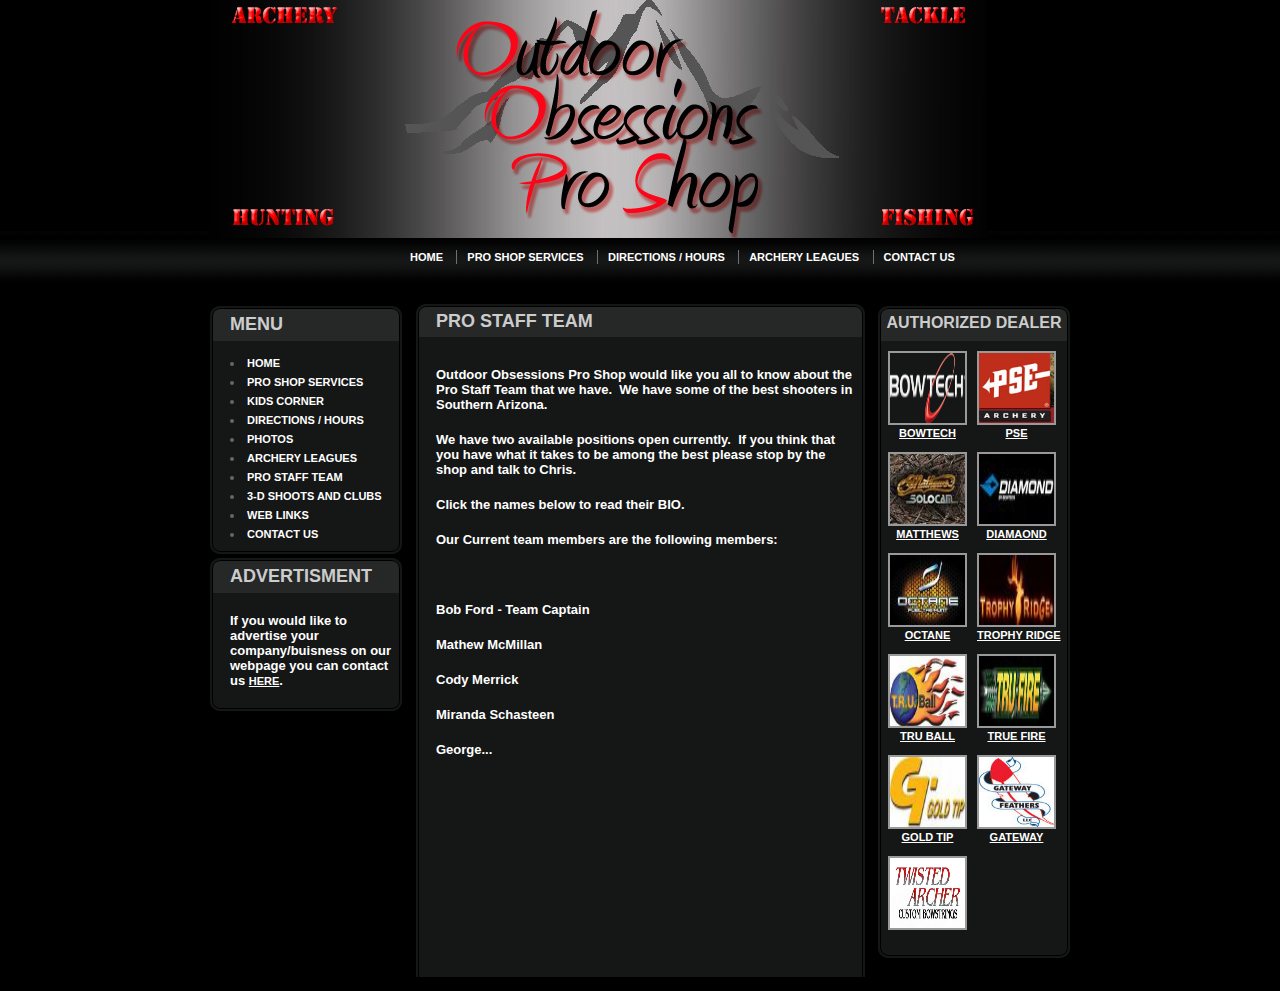
<file: Shooters.html>
<!DOCTYPE html PUBLIC "-//W3C//DTD XHTML 1.0 Transitional//EN" "http://www.w3.org/TR/xhtml1/DTD/xhtml1-transitional.dtd">
<html xmlns="http://www.w3.org/1999/xhtml">
<head>
<title>Outdoor Obsessions Pro Shop</title>
<link rel="shortcut icon" href="favicon.ico" />
<link rel="icon" type="image/gif" href="animated_favicon1.gif" />
<meta name="KEYWORDS" content="PSE, Bowtech, Matthews, Octane, Trophy Ridge, Bows, Sierra Vista, Arizona, AZ, Huachuca, Hunting, Fishing, Game Calls, Bait, Arrows, Feathers, Release Aids, Targets, Pro Shop, Pro Staff, Serving, Archery, 3D, Shoots, 3D Shoots, Sportman, Outdoors, " />
<meta name="DESCRIPTION" content="Pro Shop for all Archery, Hunting, and Fishing needs." />
<meta content="EN" http-equiv="CONTENT-LANGUAGE" />
<meta name="revisit-after" content="14 days" />
<meta name="Generator" content="http://websitesubmit.hypermart.net/" />
<meta name="robots" content="all" />
<meta name="Author" content="Mathew McMillan" />
<meta name="Copyright" content="2009 copyright Outdoors Obsessions Pro Shop" /><!-- MetaTags http://websitesubmit.hypermart.net/ --><!-- Pro Shop for all Archery, Hunting, and Fishing needs. -->
<meta content="text/html; charset=ISO-8859-1" http-equiv="Content-Type" />
<link rel="stylesheet" type="text/css" href="style.css" />
<meta name="SKYPE_FRAMEID" content="KHUPBCSIOJ" />
<meta id="skype_v3_tb_marker_id" name="SKYPE_PARSING_HAS_FINISHED" content="metacontent" />
<meta name="SKYPE_FRAMEID" content="KHUPBCSIOJ" />
<meta name="SKYPE_FRAMEID" content="KHUPBCSIOJ" />
<meta name="SKYPE_FRAMEID" content="KHUPBCSIOJ" />
</head>
<body>
<div id="container">
<div id="header">
<ul>
<li><a href="index.html">Home</a> </li>
<li><a href="proshop.html">Pro Shop Services</a> </li>
<li><a href="directions.html">Directions / Hours</a> </li>
<li><a href="leagues.html">Archery Leagues</a> </li>
<li class="last"><a href="contact.html">Contact Us</a></li></ul></div>
<div id="content">
<div id="left">
<div class="menu">
<div class="menuheader">
<h3>Menu</h3></div>
<div class="menucontent">
<ul>
<li><a href="index.html">Home</a> </li>
<li><a href="proshop.html">Pro Shop Services</a> </li>
<li><a href="kidscorner.html">Kids Corner</a> </li>
<li><a href="directions.html">Directions / Hours</a> </li>
<li><a target="_blank" href="../../Gallery/">Photos</a> </li>
<li><a href="leagues.html">Archery Leagues</a></li>
<li><a title="Pro Staff Team" href="../../Shooters.html">Pro Staff Team</a>&nbsp;</li>
<li><a href="3dshoots.html">3-D Shoots and Clubs</a> </li>
<li><a href="weblinks.html">Web Links</a> </li>
<li><a href="contact.html">Contact Us</a></li></ul></div>
<div class="menufooter"></div></div>
<div class="menu">
<div class="menuheader">
<h3>Advertisment</h3></div>
<div class="menucontent">
<p>If you would like to advertise your company/buisness on our webpage you can&nbsp;contact us <a title="Email Advertisement" href="mailto:Webmaster@outdoorobsessions-proshop.com?subject=Advertisement&amp;body=I%20would%20like%20information%20on%20how%20to%20advertise%20my%20buisness%20on%20your%20website">HERE</a>.</p></div>
<div class="menufooter"></div></div></div>
<div id="right">
<div class="menu">
<div class="menuheader">
<h4>Authorized Dealer</h4></div>
<div class="menucontent">
<div class="member"><a target="_blank" href="http://www.bowtecharchery.com/"><img alt="member" src="images/bowtech.png" /></a> <span><a target="_blank" href="http://www.bowtecharchery.com/">Bowtech</a></span> </div>
<div class="member"><a target="_blank" href="http://www.pse-archery.com/"><img alt="member" src="images/pselogo.jpg" /></a> <span><a target="_blank" href="http://www.pse-archery.com/">PSE</a></span> </div>
<div class="member"><a target="_blank" href="http://mathewsinc.com/"><img alt="member" src="images/Matthews.jpg" /></a> <span><a target="_blank" href="http://mathewsinc.com/">Matthews</a></span> </div>
<div class="member"><a target="_blank" href="http://www.diamondarchery.com/"><img alt="member" src="images/diamond.jpg" /></a> <span><a target="_blank" href="http://www.diamondarchery.com/">Diamaond</a></span> </div>
<div class="member"><a target="_blank" href="http://www.fuelthehunt.com/"><img alt="member" src="images/octane.jpg" /></a> <span><a target="_blank" href="http://www.fuelthehunt.com/">Octane</a></span> </div>
<div class="member"><a target="_blank" href="http://www.trophyridge.com"><img alt="member" src="images/trophyridge.jpg" /></a> <span><a target="_blank" href="http://www.trophyridge.com">Trophy Ridge</a></span> </div>
<div class="member"><a target="_blank" href="http://www.truball.com/"><img alt="member" src="images/truball.jpg" /></a> <span><a target="_blank" href="http://www.truball.com/">Tru Ball</a></span> </div>
<div class="member"><a target="_blank" href="http://www.trufire.com/"><img alt="member" src="images/truefire.jpg" /></a> <span><a target="_blank" href="http://www.trufire.com/">True Fire</a></span> </div>
<div class="member"><a target="_blank" href="http://www.goldtip.com/"><img alt="member" src="images/goldtip.jpg" /></a> <span><a target="_blank" href="http://www.goldtip.com/">Gold Tip</a></span> </div>
<div class="member"><a target="_blank" href="http://www.gatewayfeathers.com/"><img alt="member" src="images/gatewayfeathers.jpg" /></a> <span><a target="_blank" href="http://www.gatewayfeathers.com/">Gateway</a></span> </div>
<div class="member"><img alt="member" src="images/twistedarcher.jpg" /></a> <span></span></div>
<div class="clear"></div></div>
<div class="menufooter"></div></div></div>
<div id="middle">
<div class="post">
<div class="postheader">
<h1>Pro Staff&nbsp;Team</h1></div>
<div class="postcontent">
<p>Outdoor Obsessions Pro Shop&nbsp;would like you all to know about the Pro Staff Team that we have.&nbsp; We have some of the best shooters in Southern Arizona.&nbsp; </p>
<p>We have two available positions open currently.&nbsp; If you think that you have what it takes to be among the best please stop by the shop and talk to Chris.&nbsp; </p>
<p>Click the names below to read their BIO.</p>
<p>Our Current team&nbsp;members are the following members:</p>
<p>&nbsp;</p>
<p>Bob Ford - Team Captain</p>
<p>Mathew McMillan</p>
<p>Cody Merrick</p>
<p>Miranda Schasteen</p>
<p>George...&nbsp;</p></div></div></div>Copyright � 2009 Outdoor Obsessions Pro Shop. All rights reserved.&nbsp;&nbsp;&nbsp;&nbsp; Designed By: K&amp;M-Unlimited Web&nbsp;Designs</span>&nbsp;
<ul></ul></div></div>
</body>
</html>
</file>
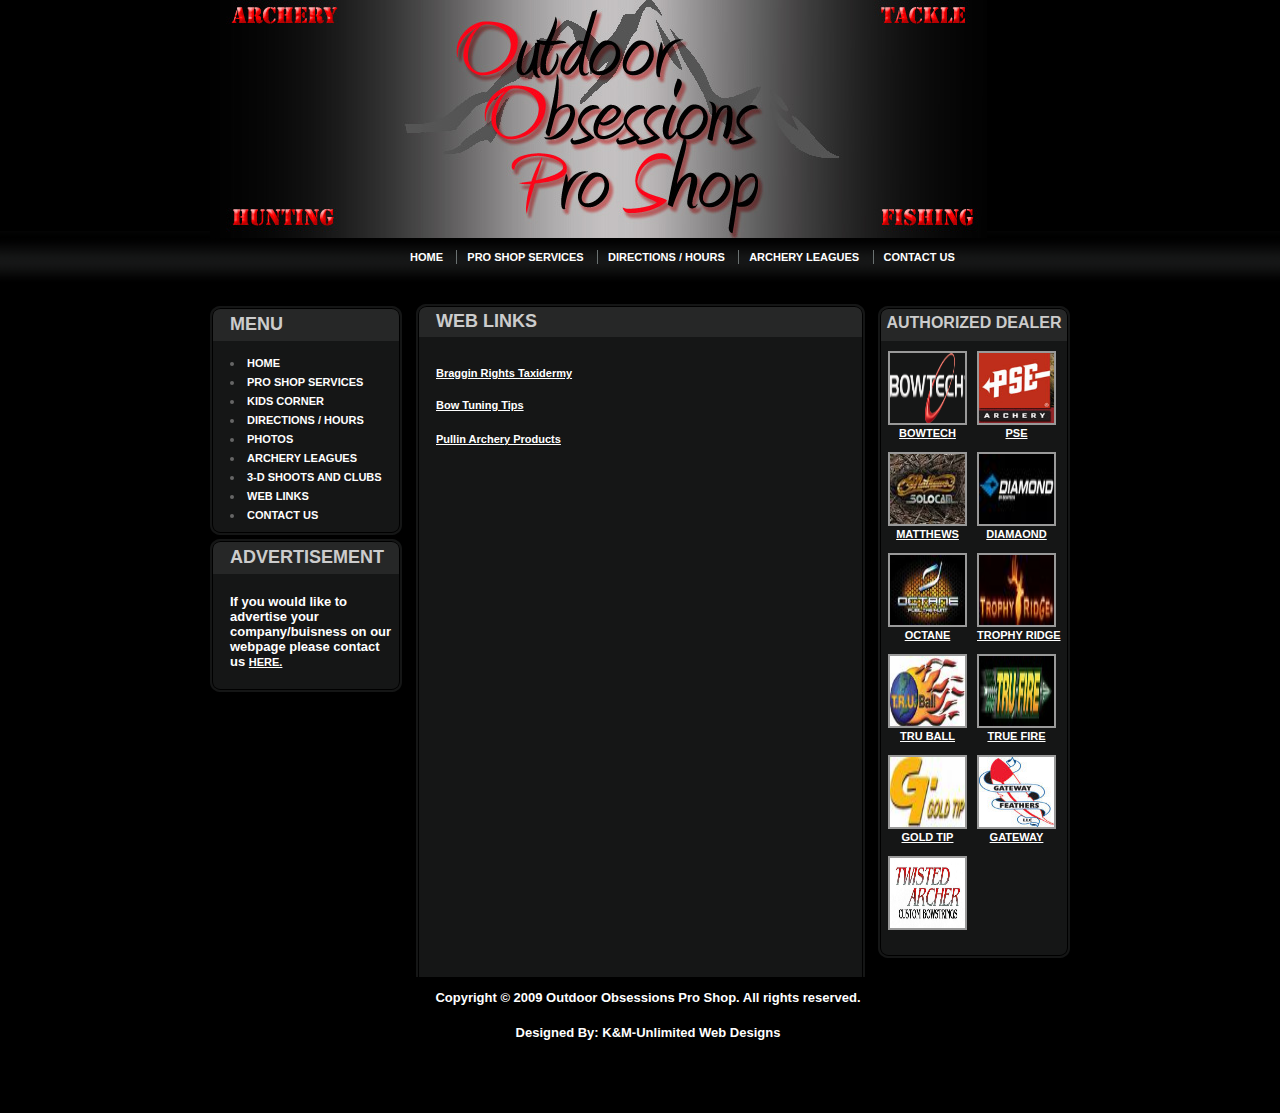
<file: weblinks.html>
<!DOCTYPE html PUBLIC "-//W3C//DTD XHTML 1.0 Transitional//EN" "http://www.w3.org/TR/xhtml1/DTD/xhtml1-transitional.dtd">

<html xmlns="http://www.w3.org/1999/xhtml">

<head>

<title>Outdoor Obsessions Pro Shop</title>

<link rel="shortcut icon" href="favicon.ico" />

<link type="image/gif" rel="icon" href="animated_favicon1.gif" />

<meta content="PSE, Bowtech, Matthews, Octane, Trophy Ridge, Bows, Sierra Vista, Arizona, AZ, Huachuca, Hunting, Fishing, Game Calls, Bait, Arrows, Feathers, Release Aids, Targets, Pro Shop, Pro Staff, Serving, Archery, 3D, Shoots, 3D Shoots, Sportman, Outdoors, " name="KEYWORDS" />

<meta content="Pro Shop for all Archery, Hunting, and Fishing needs." name="DESCRIPTION" />

<meta http-equiv="CONTENT-LANGUAGE" content="EN" />

<meta content="14 days" name="revisit-after" />

<meta content="http://websitesubmit.hypermart.net/" name="Generator" />

<meta content="all" name="robots" />

<meta content="Mathew McMillan" name="Author" />

<meta content="2009 copyright Outdoors Obsessions Pro Shop" name="Copyright" /><!-- MetaTags http://websitesubmit.hypermart.net/ --><!-- Pro Shop for all Archery, Hunting, and Fishing needs. -->

<meta http-equiv="Content-Type" content="text/html; charset=ISO-8859-1" />

<link type="text/css" rel="stylesheet" href="style.css" />

</head>

<body>

<div id="container">

<div id="header">

<ul>

<li><a href="index.html">Home</a> </li>

<li><a href="proshop.html">Pro Shop Services</a> </li>

<li><a href="directions.html">Directions / Hours</a> </li>

<li><a href="leagues.html">Archery Leagues</a> </li>

<li class="last"><a href="contact.html">Contact Us</a> </li></ul></div>

<div id="content">

<div id="left">

<div class="menu">

<div class="menuheader">

<h3>Menu</h3></div>

<div class="menucontent">

<ul>

<li><a href="index.html">Home</a> </li>

<li><a href="proshop.html">Pro Shop Services</a> </li>

<li><a href="kidscorner.html">Kids Corner</a> </li>

<li><a href="directions.html">Directions / Hours</a> </li>

<li><a target="_blank" href="../../Gallery/">Photos</a> </li>

<li><a href="leagues.html">Archery Leagues</a> </li>

<li><a href="3dshoots.html">3-D Shoots and Clubs</a> </li>

<li><a href="weblinks.html">Web Links</a> </li>

<li><a href="contact.html">Contact Us</a> </li></ul></div>

<div class="menufooter"></div></div>

<div class="menu">

<div class="menuheader">

<h3>Advertisement</h3></div>

<div class="menucontent">

<p>If you would like to advertise your company/buisness on our webpage please contact us <a title="" href="mailto:webmaster@outdoorobsessions-proshop.com?subject=Advertisement&amp;body=I%20would%20like%20to%20advertise%20on%20your%20website.">HERE.</a></p></div>

<div class="menufooter"></div></div></div>

<div id="right">

<div class="menu">

<div class="menuheader">

<h4>Authorized Dealer</h4></div>

<div class="menucontent">

<div class="member"><a target="_blank" href="http://www.bowtecharchery.com/"><img alt="member" src="images/bowtech.png" /></a> <span><a target="_blank" href="http://www.bowtecharchery.com/">Bowtech</a></span> </div>

<div class="member"><a target="_blank" href="http://www.pse-archery.com/"><img alt="member" src="images/pselogo.jpg" /></a> <span><a target="_blank" href="http://www.pse-archery.com/">PSE</a></span> </div>

<div class="member"><a target="_blank" href="http://mathewsinc.com/"><img alt="member" src="images/Matthews.jpg" /></a> <span><a target="_blank" href="http://mathewsinc.com/">Matthews</a></span> </div>

<div class="member"><a target="_blank" href="http://www.diamondarchery.com/"><img alt="member" src="images/diamond.jpg" /></a> <span><a target="_blank" href="http://www.diamondarchery.com/">Diamaond</a></span> </div>

<div class="member"><a target="_blank" href="http://www.fuelthehunt.com/"><img alt="member" src="images/octane.jpg" /></a> <span><a target="_blank" href="http://www.fuelthehunt.com/">Octane</a></span> </div>

<div class="member"><a target="_blank" href="http://www.trophyridge.com"><img alt="member" src="images/trophyridge.jpg" /></a> <span><a target="_blank" href="http://www.trophyridge.com">Trophy Ridge</a></span> </div>

<div class="member"><a target="_blank" href="http://www.truball.com/"><img alt="member" src="images/truball.jpg" /></a> <span><a target="_blank" href="http://www.truball.com/">Tru Ball</a></span> </div>

<div class="member"><a target="_blank" href="http://www.trufire.com/"><img alt="member" src="images/truefire.jpg" /></a> <span><a target="_blank" href="http://www.trufire.com/">True Fire</a></span> </div>

<div class="member"><a target="_blank" href="http://www.goldtip.com/"><img alt="member" src="images/goldtip.jpg" /></a> <span><a target="_blank" href="http://www.goldtip.com/">Gold Tip</a></span> </div>

<div class="member"><a target="_blank" href="http://www.gatewayfeathers.com/"><img alt="member" src="images/gatewayfeathers.jpg" /></a> <span><a target="_blank" href="http://www.gatewayfeathers.com/">Gateway</a></span> </div>

<div class="member"><img alt="member" src="images/twistedarcher.jpg" /></a> <span></span></div>

<div class="clear"></div></div>

<div class="menufooter"></div></div></div>

<div id="middle">

<div class="post">

<div class="postheader">

<h1>Web Links</h1></div>

<div class="postcontent">

<p><a title="Braggin Rights Taxidermy" target="_blank" href="http://www.bragginrightstaxidermy.com" onclick="window.open(this.getAttribute('href'),'Outdoor Obsessions-Proshop/Braggin Rights Taxidermy');return false;">Braggin Rights Taxidermy</p1> </a>

<p><a title="Bow Tuning Tips" target="_blank" href="http://www.bowtuningtips.com">Bow Tuning Tips</a></p1>

<p><a title="Pullin Archery Products " target="_blank" href="http://www.pullinarchery.com">Pullin Archery Products</a>&nbsp;</p></div></div></div>

<div id="footer">


<p>Copyright � 2009 Outdoor Obsessions Pro Shop. All rights reserved.</p>

<p>Designed By: K&amp;M-Unlimited Web&nbsp;Designs</p>
</div>
</div>
</div>

</body>

</html>
</file>
<file: style.css>
body {
	background-image:url('images/background.gif');
	font-family: Verdana, Arial, Helvetica, sans-serif;
	font-size: 12px;
	margin: 0px;
	padding: 0px;
	background-repeat: repeat-x;
	background-color: #000000
}
* {margin: 0px;padding: 0px;}
p {
	padding: 10px 10px 10px 20px;
	display:block;
	/**color:#525757;**/
	color:white;
	font-family: Arial, Helvetica, sans-serif;
	font-size: 13px;
	font-weight: bold
}

p1 {
	padding: 10px 10px 10px 20px;
	display:block;
	/**color:#525757;**/
	color:red;
	font-family: Arial, Helvetica, sans-serif;
	font-size: 18px;
	font-weight: bold
}

a {
	/**color:#6b7272;**/
	color:white;
	font-family: Arial, Helvetica, sans-serif;
	font-size: 11px;
	font-weight: bold;
}
#container {
	margin: 0px auto;
	text-align: left;
	width: 860px;
}
#header{
	height:304px;
	width:777px;
	background-image:url('images/header.jpg');
	background-repeat: no-repeat
}
#content{
}
#left{
	width:192px;
	float:left;
}

#middle{
	margin-left:206px;
	margin-right:196px;
	width:450px;
	/**height:700px;**/


	
}

#middlehome{
	margin-left:206px;
	margin-right:196px;
	width:450px;
	/**height:700px;
	border:#00CCFF solid;**/

	
}
#right{
	width:192px;
	float:right;
}

/********************* menu ****************************/
.menuheader{
	width:192px;
	height:37px;
	background-image:url('images/menutop.gif');
	display:block
}
.menucontent{
	width:192px;
	background-image:url('images/menumiddle.gif');
	padding-top:10px;
	background-repeat: repeat-y
}
.menuheader h3{
	padding: 10px 0px 0px 20px;
	font-family: Arial, Helvetica, sans-serif;
	font-size: 18px;
	font-weight: bold;
}
.menuheader h4{
	font-weight: bold;
	font-size: 16px;
	text-align: center;
	font-family: Arial, Helvetica, sans-serif;
	padding-top:10px; 
	padding-bottom:10px;
}
.menufooter{
	width:192px;
	height:15px;
	background-image:url('images/menubottom.gif');
	display:block
}

.menufootermid{
	width:450px;
	height:15px;
	background-image:url('images/postmiddle.gif');
	
}

.postheader, .menuheader{
	color:#CCCCCC;
	text-transform: uppercase;
}
/********************* Center Section of Page ****************************/
.post{
	/**margin-bottom:15px;
	border:#FF6666 solid;**/
	
}


.postheader{
	background-image:url('images/posttop.gif');
	display:block;
	width:450px;
	height:33px
}
.postheader h1{
	padding: 7px 0px 0px 20px;
	font-family: Arial, Helvetica, sans-serif;
	font-size: 18px;
	font-weight: bold;
}

.postcontent{
	background-image:url('images/postmiddle.gif');
	background-repeat: repeat-y;
	height: 600px;
	padding-left:0px; 
	padding-right:0px; 
	padding-top:20px; 
	padding-bottom:20px
}
/***.postfooter{
	background-image:url('images/postbottom.gif');
	background-repeat: no-repeat;
	display:block;
	width:450px;
	height:15px
}**/
/********************* header ****************************/
#header{
	position:relative;
}
#header ul{
	position:absolute;
	top:250px;
	display:block;
	left:190px;
}
#header ul li{
	display:inline;
	text-align:center;
	margin:auto;
	width:auto;
	border-right: 1px solid #6b7272;	
}
.last{
	border-right: 0px none #6b7272 !important;
}
#header ul li a{
	display:inline;
	text-align:center;
	text-decoration:none;
	padding: 0px 10px;
	text-transform: uppercase;
}
#header ul li a:hover{
	text-decoration:underline;
}
/********************* footer ****************************/
#footer{
	width:100%;
	height:130px;
	border:solid;
	text-align:center;
	margin-top: 0px;
	
	
	
}
#footer ul{
	display: block;
	
}
#footer ul li{
	display:inline;
	text-align:center;
	margin:auto;
	width:auto;
	border-right: 1px solid #6b7272;
	border-left: 1px solid #6b7272;	
}

#footer ul li a{
	display:inline;
	text-align:center;
	text-decoration:none;
	padding: 0px 10px;
	text-transform: uppercase;
	/**border: 10px inset #AF7A44**/
}
#footer ul li a:hover{
	text-decoration:underline;
}
#footer span{
	color:red;
	/**color:#525757;**/
	font-family: Arial, Helvetica, sans-serif;
	font-size: 11px;
	font-weight: bold;
	text-align:center;
	width:100%;
	display:block;
	padding: 15px 0px;
	/**border: 10px inset #AF7A44**/
	/**float: bottom;**/
	/**vertical-align: bottom;**/
}
/********************* Authorized Dealer ****************************/
.menu ul{
	list-style-position: inside;
	list-style-type: disc;
	padding: 0px 0px 0px 20px;
	color:#666666;
}
.menu ul li{
	padding-top: 5px;
	color:#666666;
}
.menu ul li a{
	text-decoration:none;
	padding: 0px;
	text-transform: uppercase;
}
.menu ul li a:hover{
	text-decoration:underline;
	text-transform: uppercase;
}
.member{
	display:inline;
	float:left;
	margin-left:10px;
}
.member span{
	display:block;
	text-align:center;
	padding: 2px 0px 13px 0px;
	text-transform: uppercase;

}
.member img{
	width:75px;
	height:70px;
	border: solid 2px #999999;	

}
.clear{
	clear:both;
}
</file>
